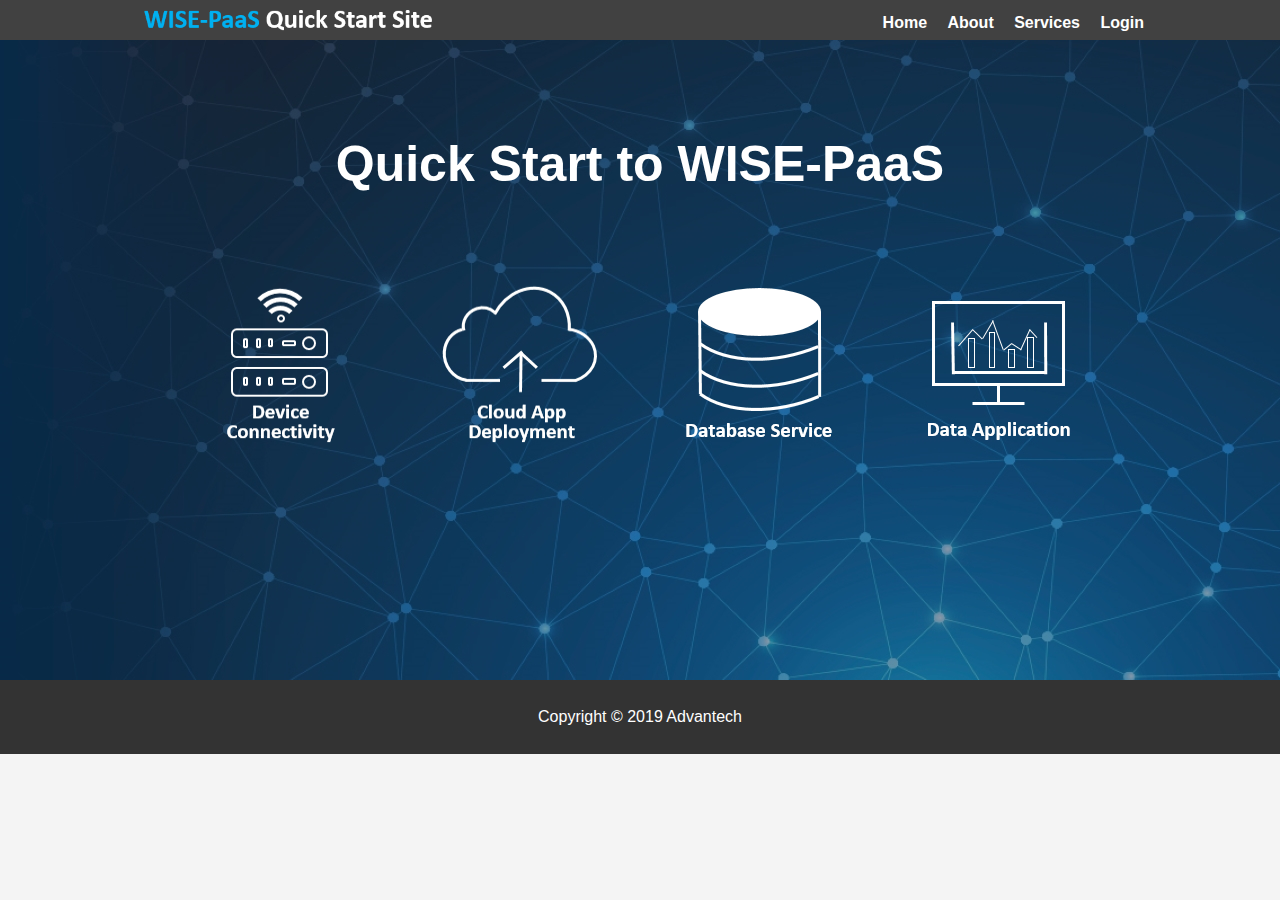
<file: index.html>
<!DOCTYPE html>
<html lang="en">
<head>
	<meta charset="UTF-8">
    <meta name="viewport" content="width=device-width, initial-scale=1.0">
    <meta http-equiv="X-UA-Compatible" content="ie=edge">
    <title>Quick Start Portal</title>
	<link rel="stylesheet" type="text/css" href="css/style.css">
	<script>
		var ssoUri = 'https://portal-sso.wise-paas.io';
		var redirectUriAfterLogin = 'https://mywebsite.wise-paas.io';
		var redirectUriAfterLogout = 'https://mywebsite.wise-paas.io';
		var isLogin;
	</script>
			  
	<script src="https://code.jquery.com/jquery-3.3.1.min.js"></script>
</head>
<body>
	<header id="main-header">
		
		
	</header>

    <nav id="navbar">	
			<div class="container">
				<div class="logo">
					<img src="images/wise-paas-logo.png" alt="Wise-PaaS Logo">
				</div>
				<!---->
				<div>
					<ul>
						<li><a href="https://mywebsite.wise-paas.io">Home</a></li>
						<li><a href="https://www.advantech.tw/" target="_blank">About</a></li>
						<li><a href="https://www.advantech.tw/embedded-boards-design-in-services/wisepaas" target="_blank">Services</a></li>
						<script>
							
						</script>
						<li id="loginNav"><a href="https://portal-sso.wise-paas.io/web/signIn.html?redirectUri=https://mywebsite.wise-paas.io">Login</a></li>
						<li id="logoutNav"><a href="https://portal-sso.wise-paas.io/web/signOut.html?redirectUri=https://mywebsite.wise-paas.io">Logout</a></li>
					</ul>
				</div>
				
			</div>
		</nav>

	<section id="showcase">
		<div class="container">
			<h1>Quick Start to WISE-PaaS</h1>
		</div>
		<div class="container">
			<a href = "#" class="genSource"><img class="icon" src="images/device.png" alt="device"></a>
			<a href = "#" class="genSource"><img class="icon" src="images/cloud.png" alt="cloud"></a>
			<a href = "#" class="genSource"><img class="icon" src="images/database.png" alt="database"></a>
			<a href = "#" class="genSource"><img class="icon" src="images/application.png" alt="application"></a>
		</div>
	</section>

	<script>
		$(document).ready(function(){
			$.ajax({
				url: ssoUri + '/v2.0/users/me',
				method: 'GET',
				xhrFields: {
					withCredentials: true
				}
			}).done(function(){
				isLogin = true;
				$("#loginNav").hide();
				$("#logoutNav").show();
			}).fail(function(){
				isLogin = false;
				$("#loginNav").show();
				$("#logoutNav").hide();
			})
		});
		$('.genSource').click(function () {
			// $.ajax({
			// 	url: ssoUri + '/v2.0/users/me',
			// 	method: 'GET',
			// 	xhrFields: {
			// 		withCredentials: true
			// 	}
			// }).fail(function(){
			// 	alert('Please login');
			// 	window.location.href = ssoUri + '/web/signIn.html?redirectUri=' + redirectUriAfterLogin;
			// }).done(function(){
			// 	window.location.href = "device.html";
			// })
			if(isLogin){window.location.href = "device.html";}
			else {
				alert('Please login');
				window.location.href = ssoUri + '/web/signIn.html?redirectUri=?redirectUri=https://mywebsite.wise-paas.io';}
		});
	</script>
	<!--
	<div class="container">
		<section id="main">
			<h1>Welcome</h1>
			<p>Lorem ipsum dolor sit amet, consectetur adipisicing elit, sed do eiusmod
			tempor incididunt ut labore et dolore magna aliqua. Ut enim ad minim veniam,
			quis nostrud exercitation ullamco laboris nisi ut aliquip ex ea commodo
			consequat. Duis aute irure dolor in reprehenderit in voluptate velit esse
			cillum dolore eu fugiat nulla pariatur. Excepteur sint occaecat cupidatat non
			proident, sunt in culpa qui officia deserunt mollit anim id est laborum.</p>
		</section>
		<aside id="sidebar">
			<p>Lorem ipsum dolor sit amet, consectetur adipisicing elit, sed do eiusmod
			tempor incididunt ut labore et dolore magna aliqua. Ut enim ad minim veniam,
			quis nostrud </p>
		</aside>
	</div>-->
	
	<footer id="main-footer">
		<p>Copyright &copy; 2019 Advantech</p>
	</footer>
</body>
</html>
</file>
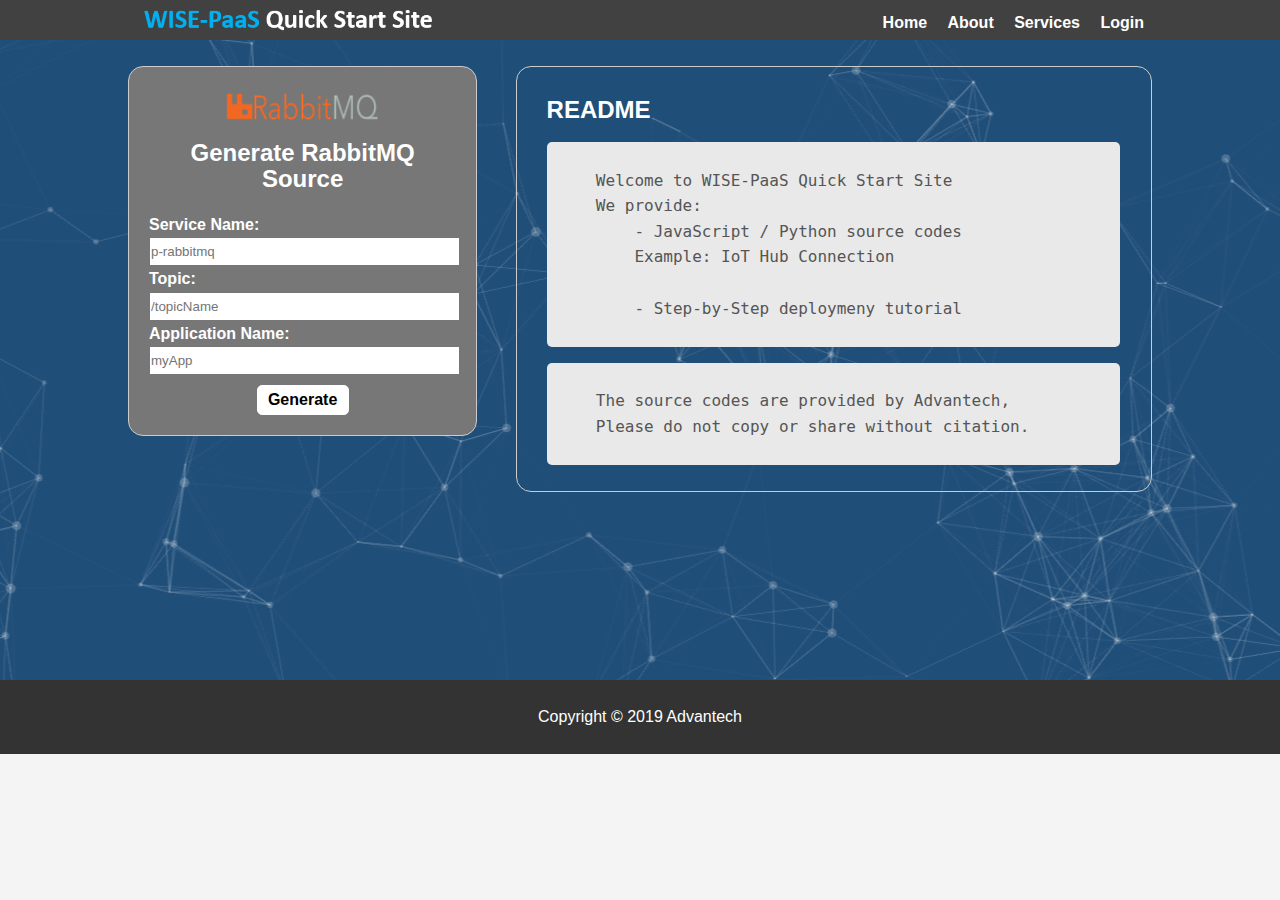
<file: device.html>
<!DOCTYPE html>
<html lang="en">
<head>
    <meta charset="UTF-8">
    <meta name="viewport" content="width=device-width, initial-scale=1.0">
    <meta http-equiv="X-UA-Compatible" content="ie=edge">
    <title>Device Connectivity</title>
    <script>
        var ssoUri = 'https://portal-sso.wise-paas.io';
        var redirectUriAfterLogin = 'https://mywebsite.wise-paas.io';
        var redirectUriAfterLogout = 'https://mywebsite.wise-paas.io';
    </script>
              
    <script src="https://code.jquery.com/jquery-3.3.1.min.js"></script>
    <link rel="stylesheet" type="text/css" href="css/style.css">
</head>
<body>
    <nav id="navbar">	
        <div class="container">
            <div class="logo">
                <img src="images/wise-paas-logo.png" alt="Wise-PaaS Logo">
            </div>
            <!---->
            <div>
                <ul>
                    <li><a href="https://mywebsite.wise-paas.io">Home</a></li>
                    <li><a href="https://www.advantech.tw/" target="_blank">About</a></li>
                    <li><a href="https://www.advantech.tw/embedded-boards-design-in-services/wisepaas" target="_blank">Services</a></li>
                    <li id="loginNav"><a href="https://portal-sso.wise-paas.io/web/signIn.html?redirectUri=https://mywebsite.wise-paas.io">Login</a></li>
                    <li id="logoutNav"><a href="https://portal-sso.wise-paas.io/web/signOut.html?redirectUri=https://mywebsite.wise-paas.io">Logout</a></li>
                </ul>
            </div>
			
        </div>
    </nav>
    <section id="microService">
        <br>
        <div  class="container">
            <!--Service Input Form-->
            <div id='inputservice'>
                <img src="images/rabbitmq-logo.png" alt="rabbitmq-logo">
                <h2>Generate RabbitMQ Source</h2>
                <div class="form-group">
                    <label>Service Name: </label>
                    <input id="serviceName" type="text" name="serviceName" placeholder="p-rabbitmq">
                </div>
                <div class="form-group">
                    <label>Topic: </label>
                    <input id="topic" type="text" name="topic" placeholder="/topicName">
                </div>
                <div class="form-group">
                    <label>Application Name: </label>
                    <input id="appName" type="text" name="appName" placeholder="myApp">
                </div>
                <button id='getservice'>Generate</button> 
            </div>   
            <!--Code Block-->
            <div id='code-panel'>
                    <h2 id="panelTitle">README</h2>
                    <pre>
                        <code id="cmdLogin"></code>
                    </pre>
                    <pre>
                        <code id="cmdCS"></code>
                    </pre>
                    <div class="sampleSource">
                        <h2 id="sampleCode">Source Code</h2>
                        <pre>
                            <code id="printSrcCode">
    I'm Source Code</code>
                        </pre>
                        <h2 id="sampleManifest">Manifest</h2>
                        <pre>
                            <code id="printManifest">
    I'm Manifest</code>
                        </pre>
                        <h3>Do you want to deploy your app? <a class="learnMore" href="#">Learn More</a></h3>
                    </div>
            </div>
            
        </div>
        <br>
        
    </section>
    <footer id="main-footer">
        <p>Copyright &copy; 2019 Advantech</p>
    </footer>
</body>

<script>
    $(document).ready(()=>{
        const sampleText1 = 
        `
    Welcome to WISE-PaaS Quick Start Site
    We provide: 
        - JavaScript / Python source codes
        Example: IoT Hub Connection

        - Step-by-Step deploymeny tutorial`;

        const sampleText2 = `
    The source codes are provided by Advantech,
    Please do not copy or share without citation.`;

        $("#cmdLogin").text(sampleText1);
        $("#cmdCS").text(sampleText2);
        $(".sampleSource").hide();

        $.ajax({
				url: ssoUri + '/v2.0/users/me',
				method: 'GET',
				xhrFields: {
					withCredentials: true
				}
			}).done(function(){
				isLogin = true;
				$("#loginNav").hide();
				$("#logoutNav").show();
			}).fail(function(){
				isLogin = false;
				$("#loginNav").show();
				$("#logoutNav").hide();
			})


        $("#getservice").click(()=>{
            $("#microService").height("max-content");
            $(".sampleSource").show();
            $("#panelTitle").text("Command");
            let cookie = {};
            document.cookie.split(';').forEach(function(el) {
                let [k,v] = el.split('=');
                cookie[k.trim()] = v;
            })
            var account = cookie.WISEUser
            var hostname = window.location.hostname
            const loginCmd =`
    cf login -a api.`+hostname.split('.',3)[1]+`.`+hostname.split('.',3)[2]+` -u `+account + ` -p WISE-PaaS/EnSaaS-password`;
            $("#cmdLogin").text(loginCmd);
            
            var service_name = $("#serviceName").val();
            const csCmd = `
    cf create-service p-rabbitmq standard ${service_name}`;
            $("#cmdCS").text(csCmd)
        
            var topic = $("#topic").val()
            fetch('/indexFile',{method:'POST',headers: {'Content-Type': 'application/json'},body:JSON.stringify({type:'rabbitmq',serviceName:'p-rabbitmq',topic:topic})})
            .then((res)=>{
                res.text()
                .then((body)=>{
                    $("#printSrcCode").text(body)
                })
        
            })

            var appName = $("#appName").val()
            fetch('/manifest',{method:'POST',headers: {'Content-Type': 'application/json'},body:JSON.stringify({appName:appName})})
            .then((res)=>{
                res.text()
                .then((body)=>{
                    $("#printManifest").text(body)
                })
            })
        })
    })
</script>

</html>
</file>
<file: css/style.css>
body{
	background-color:#f4f4f4;
	color:#555;
	font-family:Arial, Helvetica, sans-serif;
	font-size:16px;
	line-height:1.6em;
	margin:0;
}

.container{
	width:80%;
	margin:auto;
	overflow:hidden;
}

#main-header{
	background-color:coral;
	color:#fff;
}

#navbar{
	height: 40px;
	background-color:#414141;
	color:#fff;
}

.logo{
	float: left;
	margin-top: -5px;
	
	max-width: calc(100% - 15% - 20px);
}

.logo img{
	max-width: 100%;
	height: 56px;
}

#navbar ul{
	float: right;
	padding:0;
	margin-top: 10px;
	list-style: none;
	text-align: right;
}

#navbar li{
	display:inline;
}

#navbar li img{
	display:inline;
	text-align: left;
}


#navbar a{
	color:#fff;
	text-decoration: none;
	font-size:16px;
	font-weight: bold;
	padding: 8px;
}

#navbar a:hover{
	color: lightskyblue;
	border-bottom: 3px #aaa solid;
}


#microService{
	background-image:url('../images/bgimage2.png');
	background-position: center;
	min-width: 800px;
	height: 640px;
	text-align: center;
}

#showcase{
	background-image:url('../images/bgimage.jpg');
	background-position: botom;
	min-width: 800px;
	height: 640px;
	text-align: center;
}

#showcase h1{
	color: #fff;
	font-size:50px;
	line-height: 1.6em;
	padding-top: 50px;
	text-align: center;
}

#showcase img{
	padding: 20px;
	padding-top: 30px;
}

#showcase img:hover{
	border-bottom: 3px #aaa solid;
}


/*Input Block*/
#inputservice{
	float: left;
	width: 30%;
	border: 1.5px #ccc solid;
	padding: 20px 20px;
	border-radius:15px;
	text-align: left;
	background-color: #777;
}

#inputservice h2{
	text-align: center;
	color: #fff;
}


#inputservice img{
	margin-top: 5px;
	display: block;
	margin-left: auto;
	margin-right: auto;
	width: 50%;
}

#inputservice label{
	font-weight: bold;
	display:block;
	color: #fff;
}

#inputservice input[type="text"]{
	padding:5px 0px;
	width:100%;
}

#getservice{
	margin-top:10px;
	border: 1px #fff solid;
	border-radius:5px;
	background-color: #fff;
	color: black;
	padding: 5px 5px;
	font-size: 16px;
	font-weight: bold;
	display: block;
	margin-left: auto;
	margin-right: auto;
	width: 30%;
}

#getservice:hover{
	margin-top:10px;
	border: 1px navy solid;
	border-radius:5px;
	background-color: navy;
	color: #fff;
	padding: 5px 5px;
	font-size: 16px;
	font-weight: bold;
	display: block;
	margin-left: auto;
	margin-right: auto;
	width: 30%;
}
/*Code Block*/
.learnMore{
	background: #666;
	border: 1px solid #ffffff;
	color: white;  
	text-decoration: none;
	text-align: center;
	padding: 5px 10px;
}

.learnMore:hover{
	background: dodgerblue;
}

#code-panel{
	float: right;
	width: 60%;
	border: 1.5px #ccc solid;
	padding: 10px;
	border-radius:15px;
	margin-bottom: none;
	text-align: left;
}

#code-panel h2{
	color: #fff;
	text-align: left;
	padding-left: 20px; 
}

#code-panel h3{
	color: #fff;
	text-align: right;
	padding-right: 20px; 
}


/*pre code{
    background-color: #e9e9e9;
	border-radius: 5px;
	margin-bottom: none;
	font-size: 16px;
	color: #555;
    line-height: 1.45;
    overflow: auto;
	padding: 5px 20px;
	display: block;
	margin-left: auto;
	margin-right: auto;
	width: 90%;
}*/

pre{
	background-color: #e9e9e9;
	border-radius: 5px;
	font-family: monospace, monospace;
	text-align: left;
	overflow: auto;
	padding: 0px 10px;
	padding-left: none;
	display: block;
	margin-left: auto;
	margin-right: auto;
	width: 90%;
}



/**********************************************************************/
#main{
	float:left;
	width:70%;
	padding:0 30px;
	box-sizing: border-box;
}

#sidebar{
	float:right;
	width:30%;
	background: #333;
	color:#fff;
	padding:10px;
	box-sizing: border-box;
}

#main-footer{
	background: #333;
	color:#fff;
	text-align: center;
	padding: 8px 5px 8px 5px;
}

@media(max-width:600px){
	#main{
		width:100%;
		float:none;
	}

	#sidebar{
		width:100%;
		float:none;
	}
}
</file>
